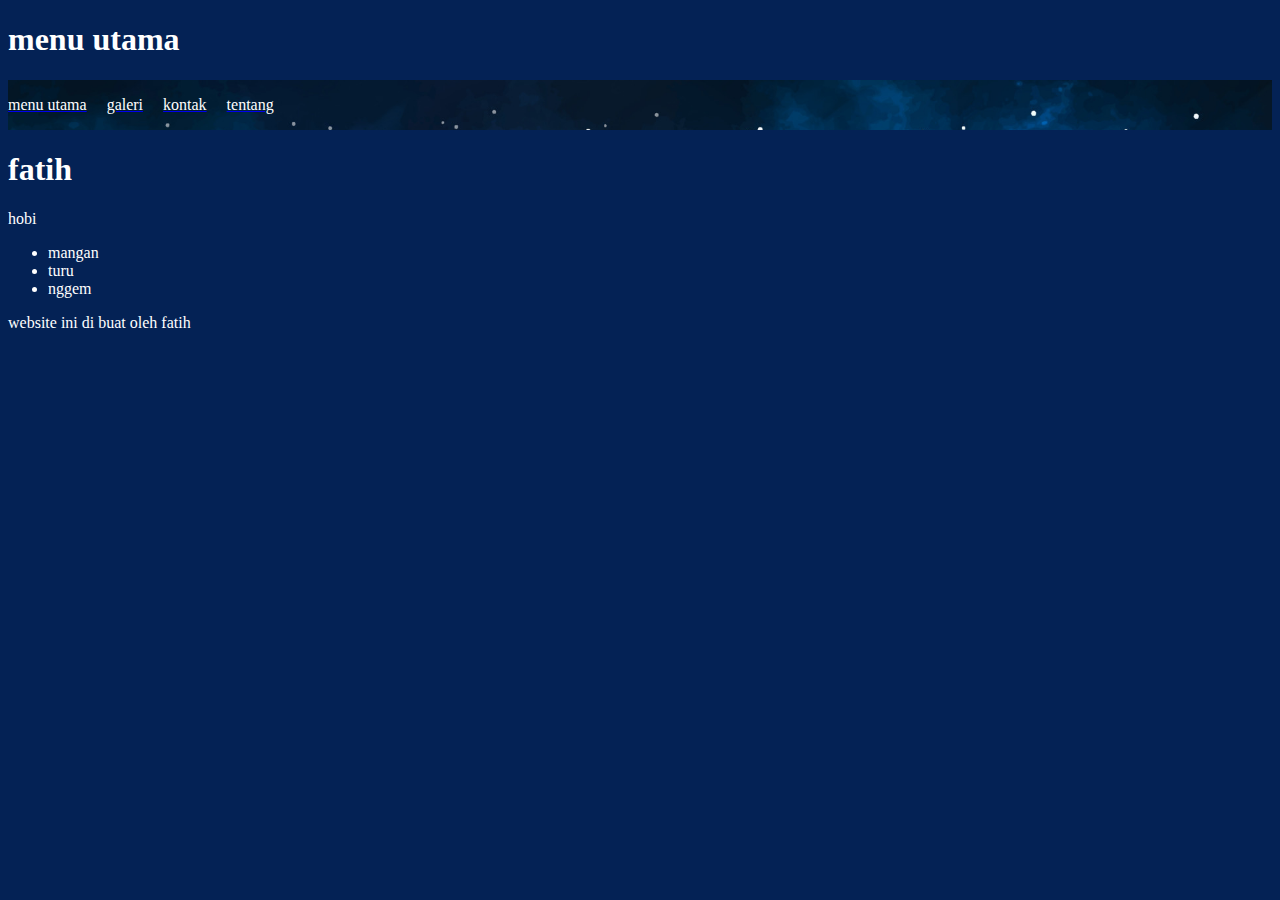
<file: index.html>
<!DOCTYPE html>
<html lang="en">
<head>
    <link rel="stylesheet" href="style.css">
    <meta charset="UTF-8">
    <meta name="viewport" content="width=device-width, initial-scale=1.0">
    <title>menu utama</title>
</head>
<body>
    <h1>menu utama</h1>
    <div class="menu">
        <a href="index.html"><p>menu utama</p></a>
       <a href="galeri.html"><p>galeri</p></a>
       <a href="kontak.html"><p>kontak</p></a>
       <a href="tentang.html"><p>tentang</p></a>
    </div>

    <main>
        <h1>fatih</h1>
        <section>
              <p>hobi</p>
        </section>
        <aside>
                <ul>
        <li>mangan</li>
        <li>turu</li>
        <li>nggem</li>
    </ul>
        </aside>
    </main>

    <footer>
        <p>website ini di buat oleh fatih</p>
    </footer>
    
    
</body>
</html>
</file>
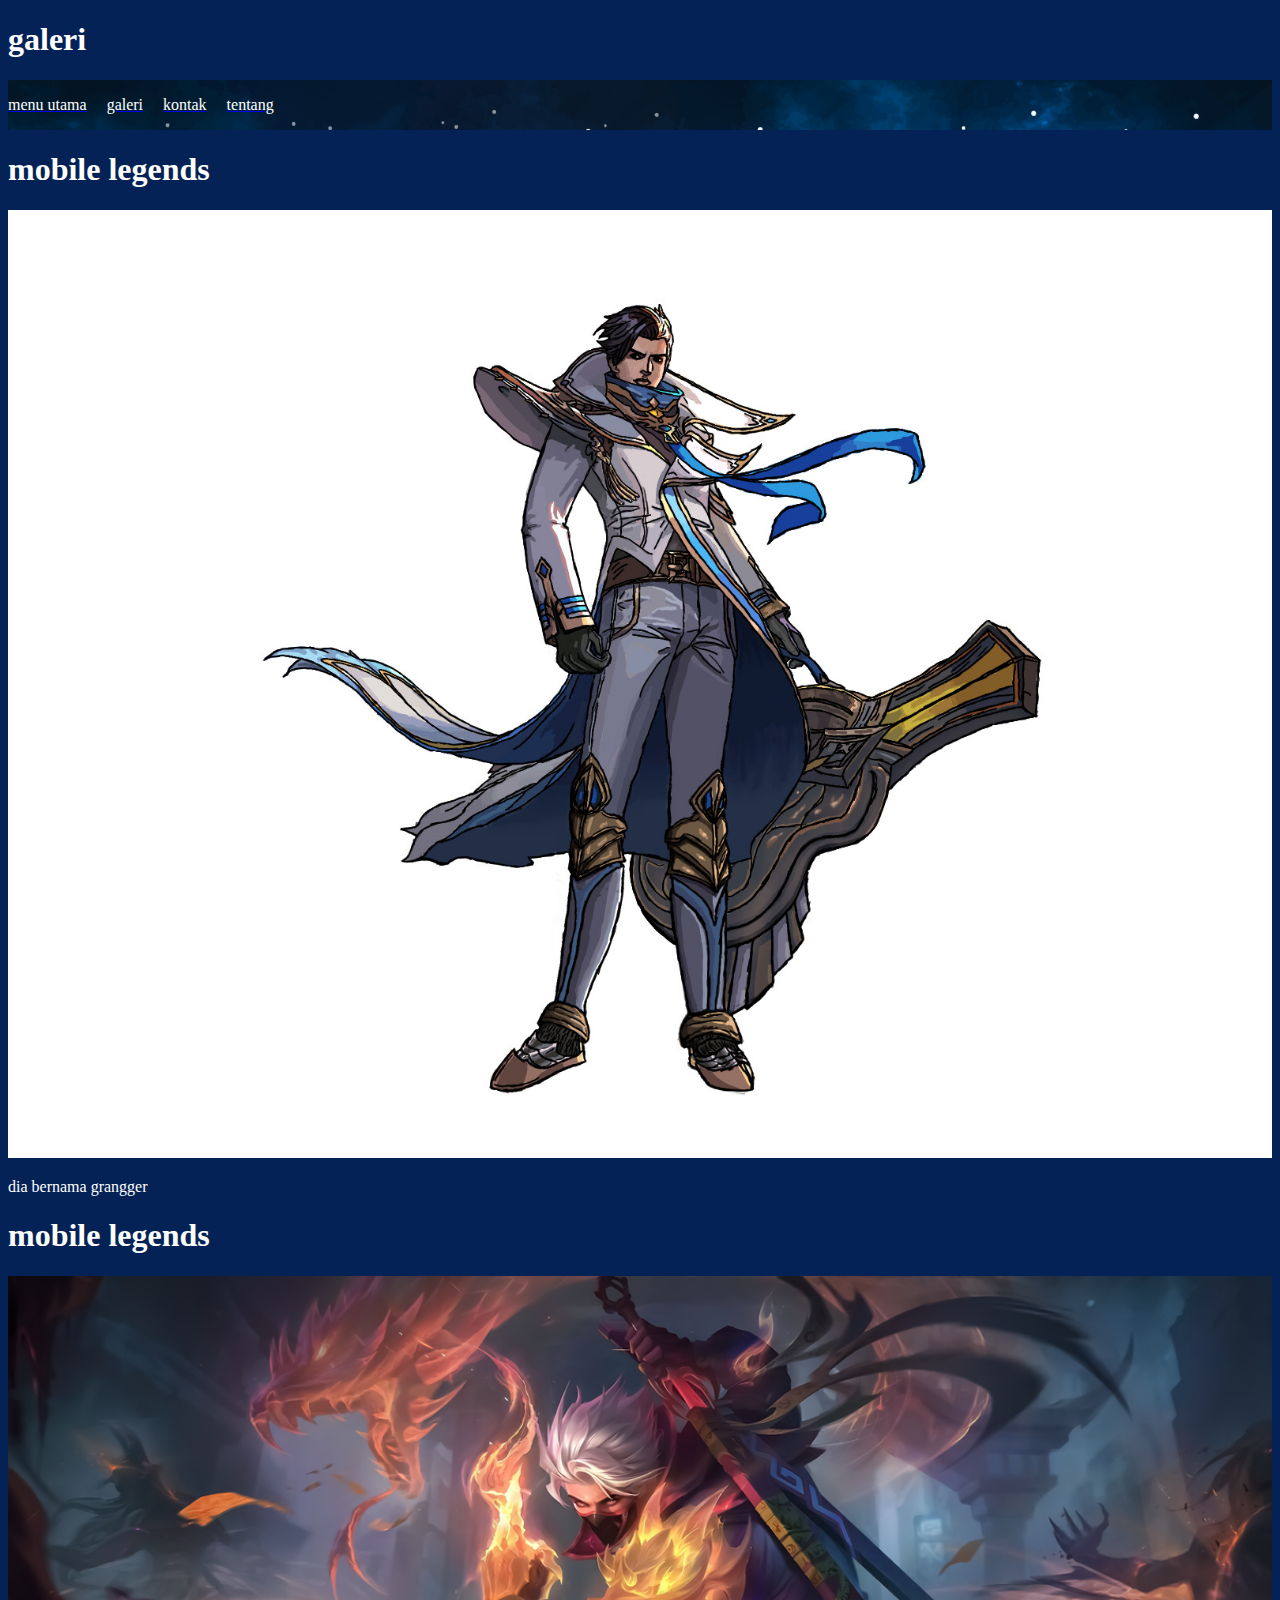
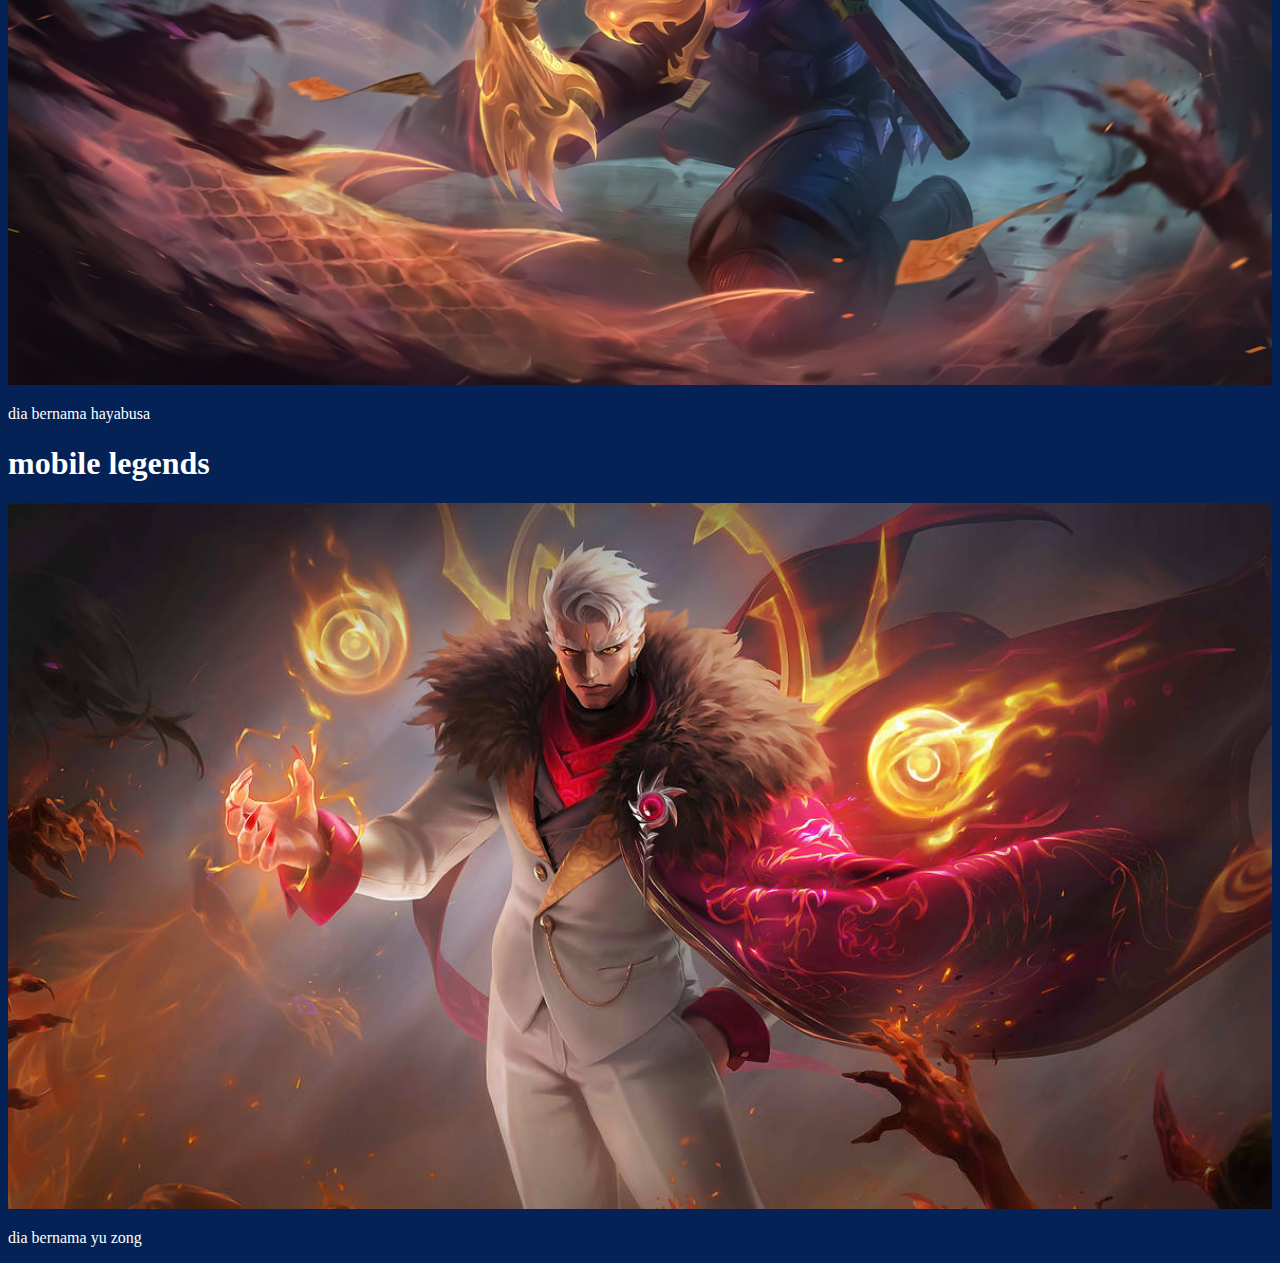
<file: galeri.html>
<!DOCTYPE html>
<html lang="en">
<head>
    <link rel="stylesheet" href="style.css">
    <meta charset="UTF-8">
    <meta name="viewport" content="width=device-width, initial-scale=1.0">
    <title>galeri</title>
</head>
<body>
    <h1>galeri</h1>
   <div class="menu">
        <a href="index.html"><p>menu utama</p></a>
       <a href="galeri.html"><p>galeri</p></a>
       <a href="kontak.html"><p>kontak</p></a>
       <a href="tentang.html"><p>tentang</p></a>
    </div>
<h1>mobile legends</h1>
<img src="grangger.jpg">
<p>dia bernama grangger</p>
<h1>mobile legends</h1>
<img src="hayabusa.png">
<p>dia bernama hayabusa</p>
<h1>mobile legends</h1>
<img src="yu zong.jpg">
<p>dia bernama yu zong</p>
    
</body>
</html>
</file>
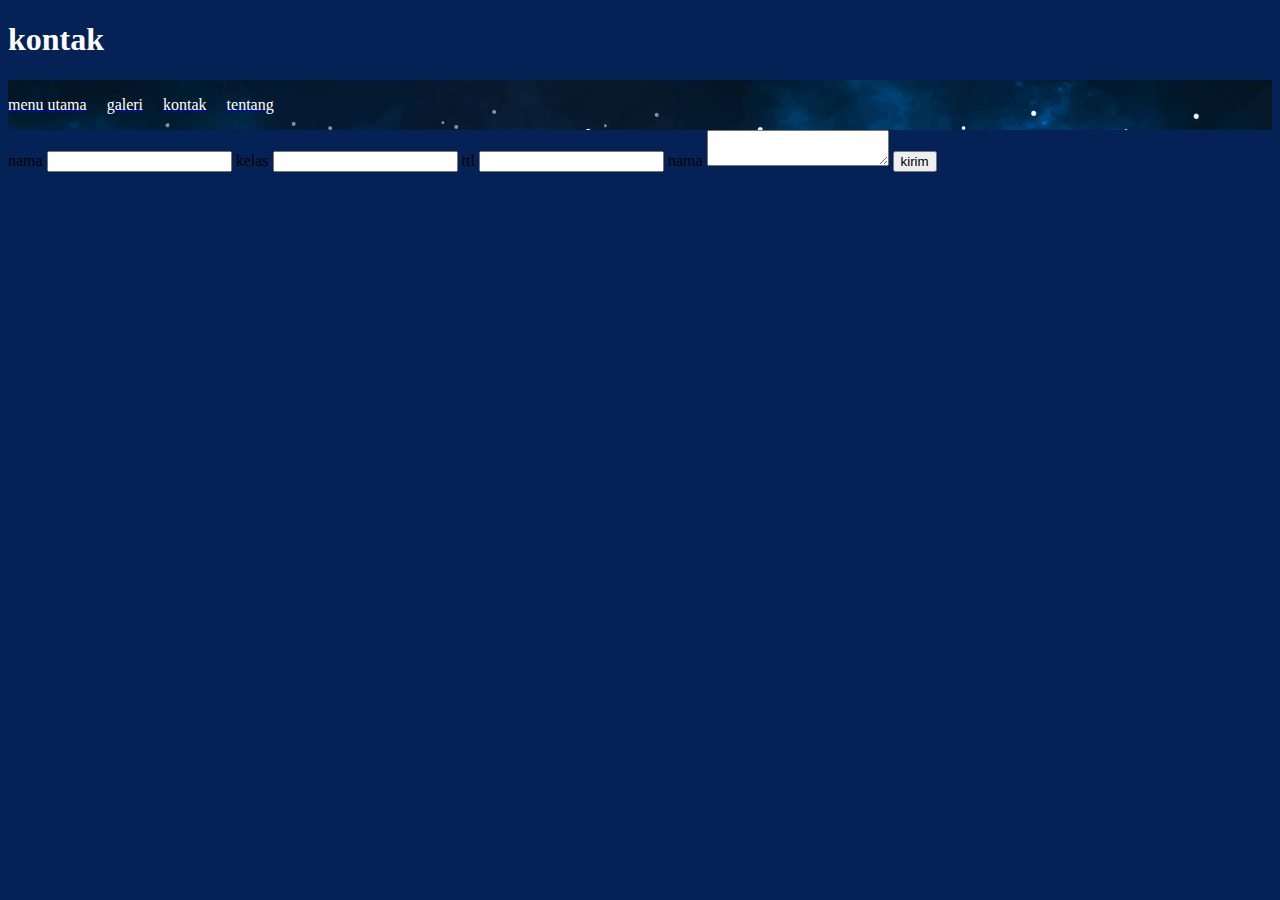
<file: kontak.html>
<!DOCTYPE html>
<html lang="en">
<head>
    <link rel="stylesheet" href="style.css">
    <meta charset="UTF-8">
    <meta name="viewport" content="width=device-width, initial-scale=1.0">
    <title>kontak</title>
</head>
<body>
    <h1>kontak</h1>
     <div class="menu">
        <a href="index.html"><p>menu utama</p></a>
       <a href="galeri.html"><p>galeri</p></a>
       <a href="kontak.html"><p>kontak</p></a>
       <a href="tentang.html"><p>tentang</p></a>
    </div>
  <form action="index.html">
    <label for="nama">nama</label>
    <input type="text" name="nama" id="nama">
    <label for="kelas">kelas</label>
    <input type="number" name="kelas" id="kelas">
    <label for="ttl">ttl</label>
    <input type="number" name="ttl" id="ttl">
    <label for="saran">nama</label>
    <textarea name="saran" id="saran"></textarea>
    <button type="submit">kirim</button>
  </form>
    
</body>
</html>
</file>
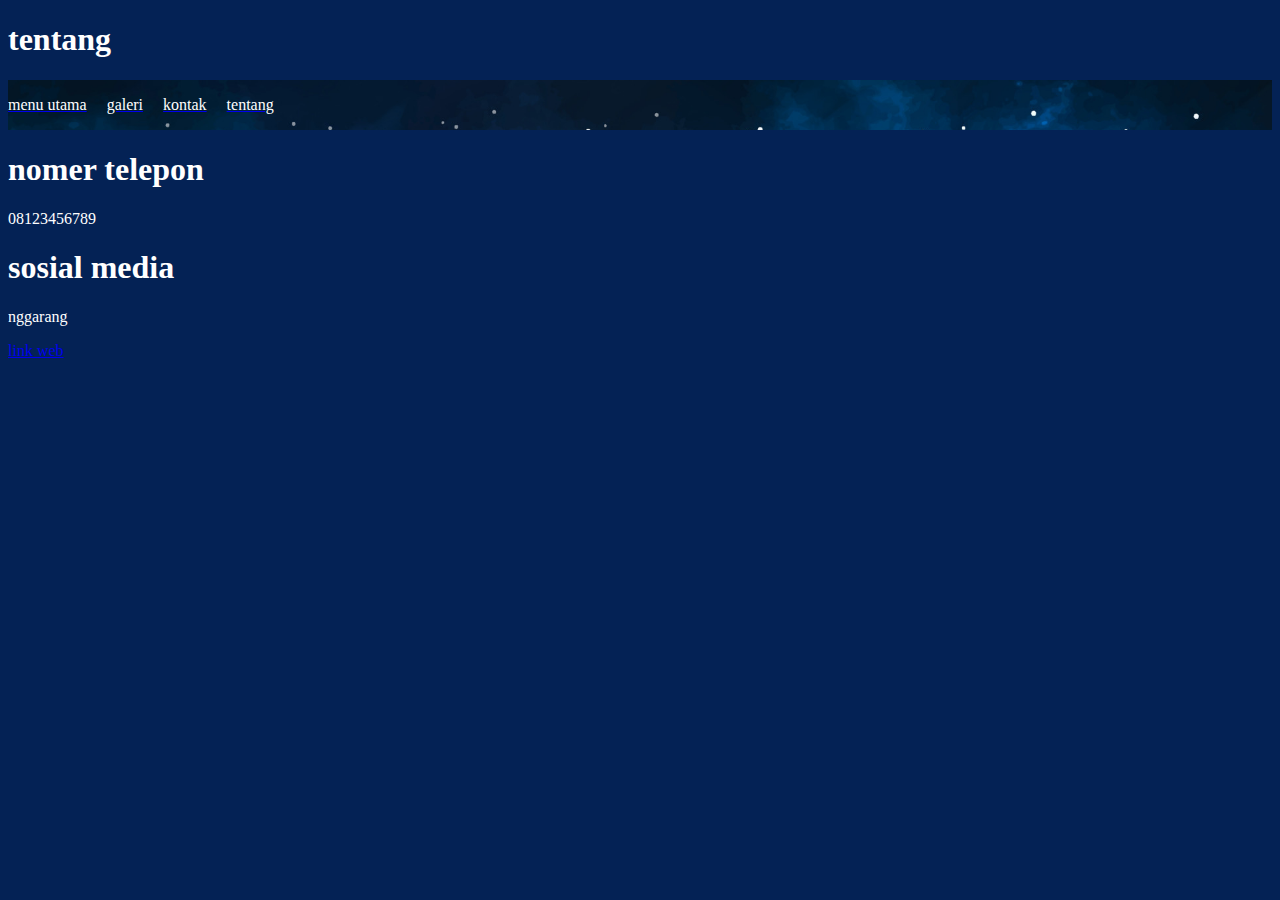
<file: tentang.html>
<!DOCTYPE html>
<html lang="en">
<head>
    <meta charset="UTF-8">
    <meta name="viewport" content="width=device-width, initial-scale=1.0">
    <title>tentang</title>
</head>
<link rel="stylesheet" href="style.css">
<body>
    <h1>tentang</h1>
     <div class="menu">
        <a href="index.html"><p>menu utama</p></a>
       <a href="galeri.html"><p>galeri</p></a>
       <a href="kontak.html"><p>kontak</p></a>
       <a href="tentang.html"><p>tentang</p></a>
    </div>
    <h1>nomer telepon</h1>
    <p>08123456789</p>
    <h1>sosial media</h1>
    <p>nggarang</p>
    <a href="https://www.bing.com/search?pglt=43&q=sosial+media&cvid=74a6880a0836456f9306459e6686f6d9&gs_lcrp=EgRlZGdlKgYIABBFGDkyBggAEEUYOTIGCAEQLhhAMgYIAhAAGEAyBggDEAAYQDIGCAQQABhAMgYIBRAuGEAyBggGEAAYQDIGCAcQABhAMgYICBBFGEHSAQkxMjI0OWowajGoAgCwAgA&FORM=ANNTA1&PC=U531">link web</a>
</body>
</html>
</file>
<file: style.css>
body {
    background-color: rgb(4, 34, 85);
    display: block;
}
p, h1, ul, li {
    color: white;
}
.menu {
    background-image: url(bg.jpg);
    background-size:cover;
    display: flex;
    gap: 20px;
}
img {
    width: 100%;
}
</file>
